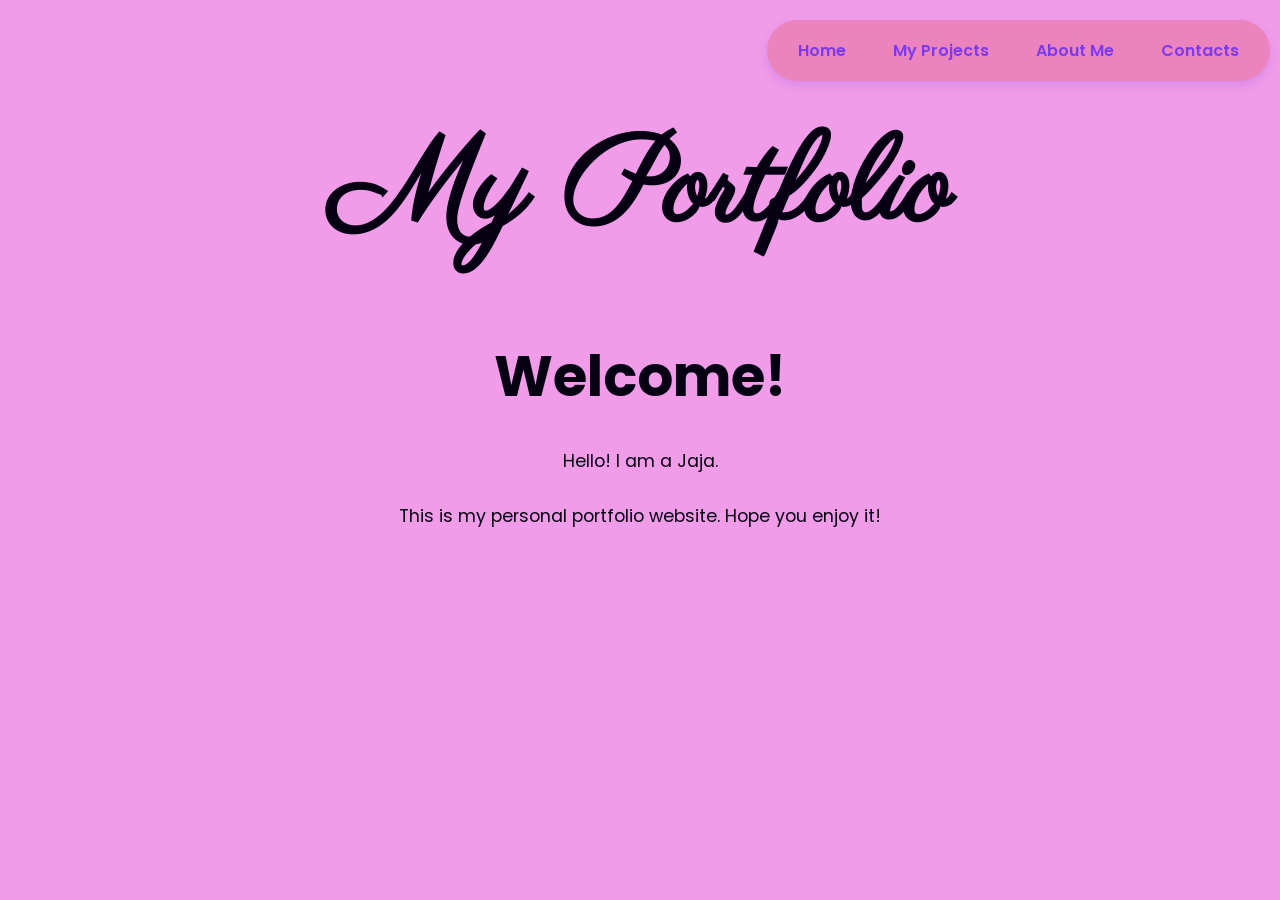
<file: index.html>
<!DOCTYPE html>
<html>
<head>
    <title>Home - My Portfolio</title>
    <link rel="icon" type="image/png" href="jaja.jpg.jpg">
    <link rel="stylesheet" href="style.css"
</head>
<body>

    <nav>
        <a href="index.html">Home</a> 
        <a href="jprojects.html">My Projects</a> 
        <a href="j_about.html">About Me</a> 
        <a href="jcontact.html">Contacts</a>
    </nav>

    <h1>My Portfolio</h1>

    <h2>Welcome!</h2>
    <p>Hello! I am a Jaja.</p>
    <p>This is my personal portfolio website. Hope you enjoy it!</p>

    
</body>
</html>
</file>
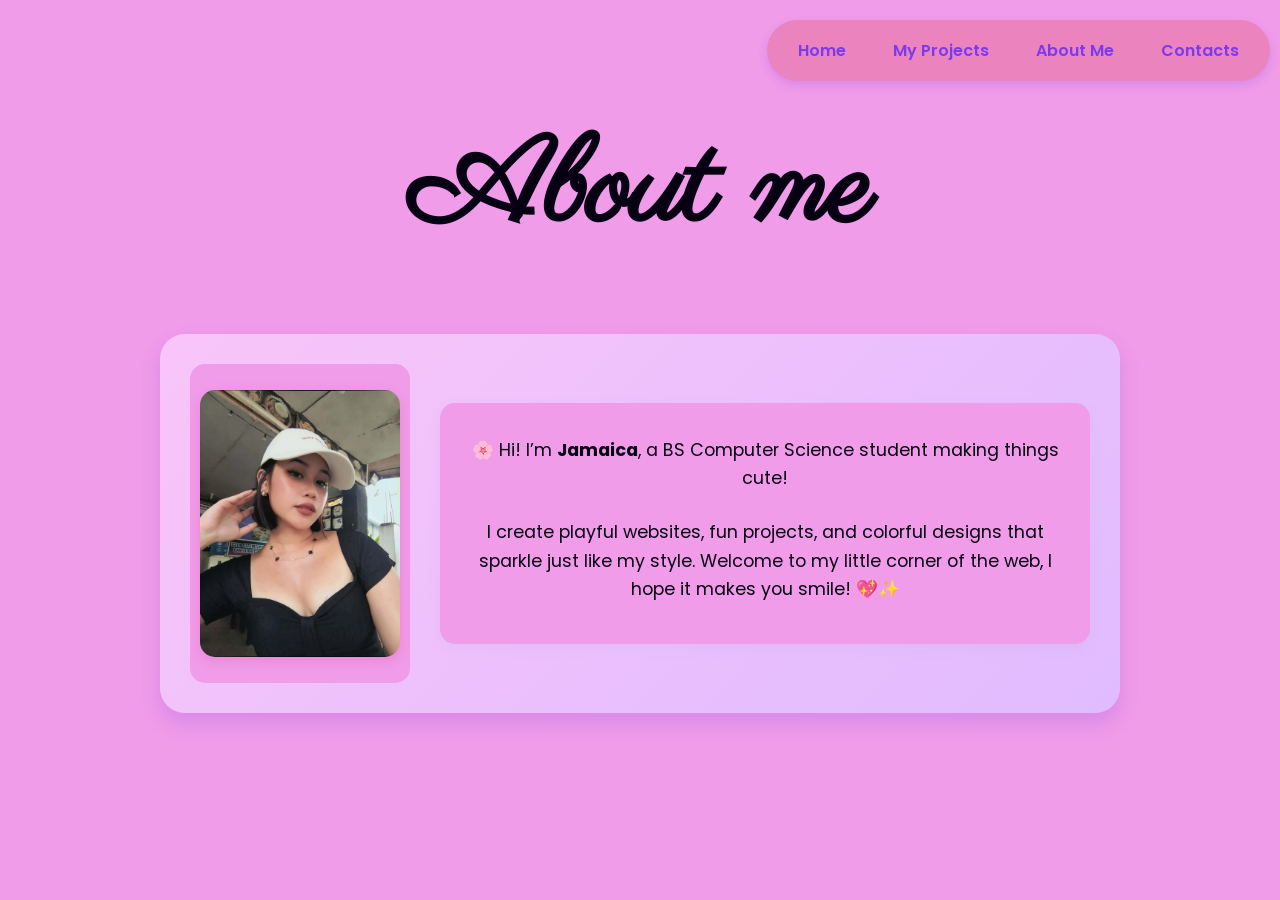
<file: j_about.html>
<!DOCTYPE html>
<html>
<head>
    <link rel="icon" type="image/png" href="jaja.jpg.jpg">
    <link rel="stylesheet" href="style.css">
</head>
<body>

    <nav>
        <a href="jhome.html">Home</a> 
        <a href="jprojects.html">My Projects</a> 
        <a href="index.html">About Me</a> 
        <a href="jcontact.html">Contacts</a>
    </nav>

    <h1>About me</h1>

<div class="about-box">
    <div class="image-container">
        <img src="zjaja.jpg" alt="This is Me :)">
    </div>
    <div class="about-text">
        <p>🌸 Hi! I’m <strong>Jamaica</strong>, a BS Computer Science student making things cute</em>!</p>
        <p> I create playful websites, fun projects, and colorful designs</strong> that sparkle just like my style. Welcome to my little corner of the web, I hope it makes you smile! 💖✨</p>
    </div>
</div>
   
</body>
</html>
</file>
<file: style.css>
@import url('https://fonts.googleapis.com/css2?family=Parisienne&display=swap');
@import url('https://fonts.googleapis.com/css2?family=Poppins:wght@400;600;700&display=swap');

/* Body styling */
body {
    font-family: 'Poppins', sans-serif; /* default readable font */
    background-color: #f09ce9; /* pastel pink background */
    color: #e596f5;            /* text color */
    margin: 0;
    padding: 30px 40px;
}

/* Main heading */
h1 {
    font-family: 'Parisienne', cursive; /* girly cursive font */
    color: #070013;                     /* dark color for contrast */
    font-size: 7.5rem;                  /* adjust size */
    font-weight: 700;                    /* makes it bold */
    text-align: center;
    margin-bottom: 0.5em;
}

/* Sub-headings */
h2, h3 {
    font-family: 'Poppins', sans-serif; /* body text font or semi-cursive if you want */
    color: #070013;
    font-size: 3.5rem;
    text-align: center;
    font-weight: 700;
    margin-top: 0.8em; /* reduced from 1.5em to move it up */
    margin-bottom: 0.5em; /* optional, adds small space below */
}

/* Navigation bar */
/* Cute pill-style navbar (upper right) */
nav {
    position: absolute;
    top: 20px;
    right: 10px;
    display: flex;
    gap: 15px;
    background-color: #eb83be; /* pastel lavender */
    padding: 10px 15px;
    border-radius: 50px; /* pill shape */
    box-shadow: 0 4px 10px rgba(124, 58, 237, 0.2);
}

/* Nav links */
nav a {
    color: #7c3aed;
    text-decoration: none;
    font-weight: 600;
    padding: 8px 16px;
    border-radius: 25px;
    transition: all 0.3s ease;
}

/* Hover effect */
nav a:hover {
    background-color: #d8b4fe;
    color: white;
}

/* Horizontal line */
hr {
    border: none;
    border-top: 2px solid #f528e8;
    margin: 2em 0;
}

/* Paragraph styling */
p {
    font-size: 1.1rem;
    line-height: 1.6;
    margin-bottom: 1.5em;
    text-align: center;
    color: #070013;
}

/* Image styling (for About Me and Projects) */
img {
    display: block;
    margin: 1em auto;
    border-radius: 15px;
    box-shadow: 0 4px 12px rgba(147, 90, 246, 0.3);
    max-width: 100%;  /* makes images larger and responsive */
    height: auto;
}
/* Contact layout */
.contact-container {
    display: flex;
    justify-content: space;
    align-items:center;
    gap: 40px;
    margin-top: 20px;
}

/* Contact info */
.contact-info a {
    color: #7c3aed; /* purple theme */
    text-decoration: none;
    font-weight: 600;
    transition: color 0.3s ease;
}

.contact-info a:hover {
    color: #5b21b6; /* darker purple on hover */
    text-decoration: underline;
}
/* Inputs */
form input,
form textarea {
    width: 100%;
    padding: 12px;
    margin-bottom: 20px;
    border-radius: 10px;
    border: 2px solid #c4b5fd;
    font-family: 'Poppins', sans-serif;
}

/* Button */
form button {
    background: #7c3aed;
    color: white;
    border: none;
    padding: 12px;
    width: 100%;
    border-radius: 10px;
    font-weight: 600;
    cursor: pointer;
}

form button:hover {
    background: #5b21b6;
}
/* Projects Grid */
.projects-container {
    display: grid;
    grid-template-columns: repeat(3, 1fr);
    gap: 20px;
    margin-top: 20px;
}

/* Project box */
.project-box {
    background: #af8ed1;
    padding: 15px;
    border-radius: 12px;
    box-shadow: 10 4px 10px rgba(124, 58, 237, 0.2);
    text-align: center;
    transition: transform 0.3s ease, box-shadow 0.3s ease;
}

/* Hover animation */
.project-box:hover {
    transform: translateY(-8px);
    box-shadow: 0 10px 20px rgba(124, 58, 237, 0.35);
}

/* Small images */
.project-box img {
    width: 100%;
    max-width: 150px;
    border-radius: 10px;
    margin: 10px auto;
}

/* Small video */
.project-box video {
    width: 100%;
    max-width: 150px;
    border-radius: 10px;
    margin: 10px auto;
}

/* Small text */
.project-box p {
    font-size: 0.9rem;
}
/* Fullscreen modal */
.modal{
    display:none;
    position:fixed;
    z-index:999;
    left:0;
    top:0;
    width:100%;
    height:100%;
    background-color:rgba(0,0,0,0.9);
}

.modal img{
    display:block;
    margin:auto;
    max-width:90%;
    max-height:90%;
    margin-top:50px;
}
/* About Me container */
.about-box {
    display: flex;
    align-items: center;
    justify-content: center;
    gap: 30px; /* space between image and text */
    padding: 30px;
    background: linear-gradient(135deg, #f9c5f9, #e0bbff); /* pastel gradient box */
    border-radius: 25px;
    box-shadow: 0 10px 20px rgba(124, 58, 237, 0.2);
    max-width: 900px;
    margin: 40px auto;
    flex-wrap: wrap; /* responsive on small screens */
}

/* Image container */
.image-container img {
    width: 350px; /* larger image */
    height: auto;
    border-radius: 20px;
    box-shadow: 0 6px 15px rgba(147, 90, 246, 0.3);
}

/* About text */
.about-text {
    flex: 1;
    font-family: 'Poppins', sans-serif; /* girly cursive */
    font-size: 1.3rem;
    color: #4b2354; /* dark purple text */
}
/* Image container with pastel pink background */
.image-container {
    background-color: #f09ce9; /* pastel pink */
    padding: 10px;
    border-radius: 15px;
    display: inline-block; /* shrink to fit image */
}

/* Image inside the container */
.image-container img {
    width: 200px;
    height: auto;
    border-radius: 12px;
    display: block;
}

/* Image inside the box */
.about-box img {
    width: 200px;
    height: auto;
    border-radius: 15px;
    box-shadow: 0 4px 12px rgba(227, 86, 161, 0.3);
}

/* About text container with pastel purple background */
.about-text {
    background-color: #f09ce9; /* pastel purple */
    padding: 15px 20px;
    border-radius: 15px;
    box-shadow: 0 4px 12px rgba(195, 177, 225, 0.2);
}
/* Responsive About Me Box */
@media screen and (max-width: 700px) {
    .about-box {
        flex-direction: column; /* stack image and text */
        text-align: center;     /* center the text */
    }

    .about-box img {
        width: 70%;             /* smaller image on mobile */
        margin-bottom: 15px;
    }

    .about-text p {
        font-size: 1rem;        /* slightly smaller text */
    }
}
.about-box:hover {
    transform: translateY(-5px);
    transition: transform 0.5s ease;
}
</file>
